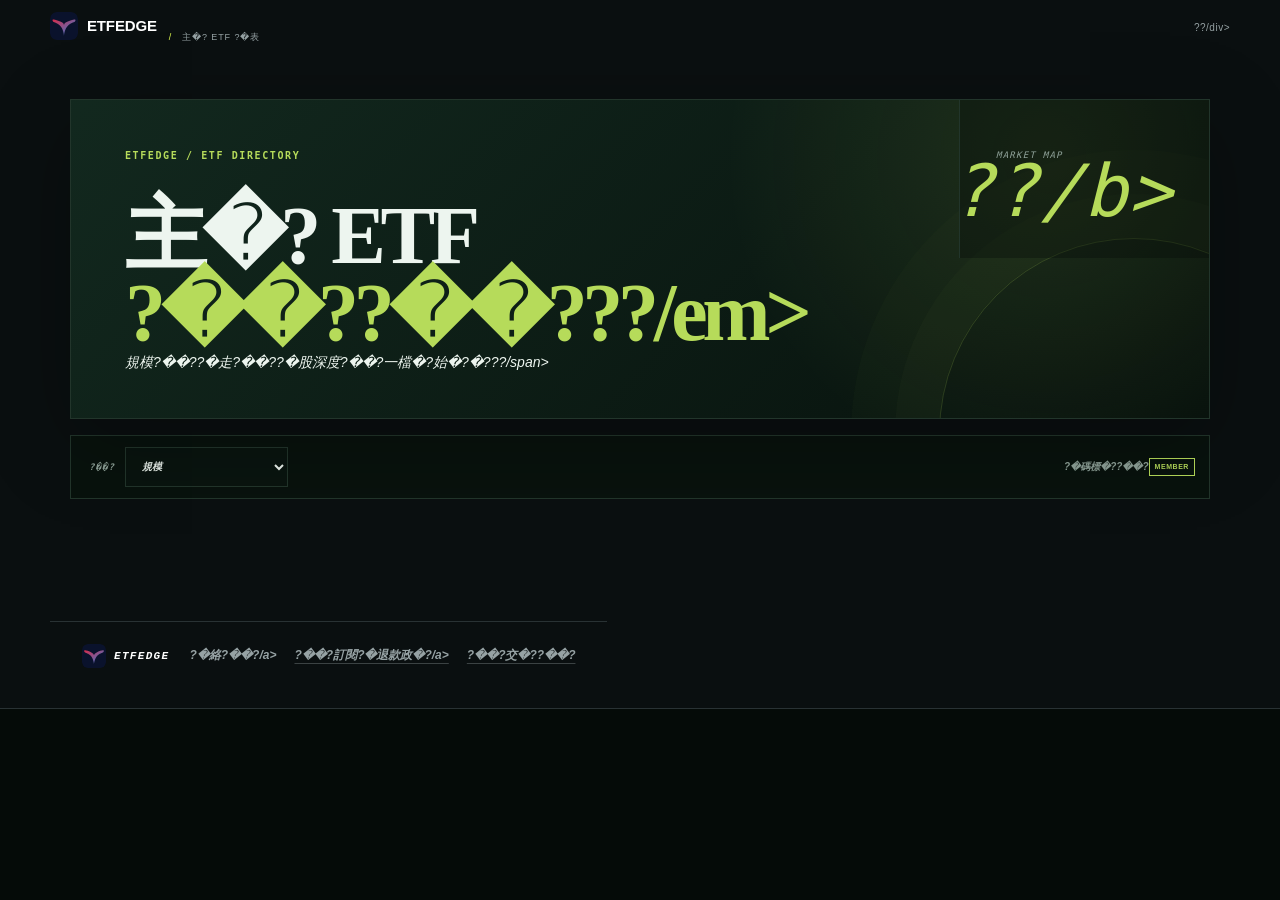
<file: extracted/preview/index.html>
<!DOCTYPE html><html lang="zh-Hant"> <head><meta charset="UTF-8"><meta name="viewport" content="width=device-width, initial-scale=1"><meta name="generator" content="etfedge-static-shell"><title>主�? ETF ?�表 · ETFedge</title><meta name="description" content="23 檔台??��?��? ETF ?�表，含規模?��??�走?�、�?減碼追蹤?��??�盤後更?�自 TWSE / TPEx ?�發行�??�露??><link rel="canonical" href="https://etfedge.xyz/preview/"><link rel="icon" href="/favicon.svg" type="image/svg+xml"><link rel="icon" href="/favicon-32x32.png" sizes="32x32" type="image/png"><link rel="icon" href="/favicon-16x16.png" sizes="16x16" type="image/png"><link rel="apple-touch-icon" sizes="180x180" href="/apple-touch-icon.png"><link rel="manifest" href="/manifest.json"><meta name="theme-color" content="#0a0f10"><meta name="robots" content="index,follow"><meta property="og:type" content="website"><meta property="og:title" content="主�? ETF ?�表 · ETFedge"><meta property="og:description" content="23 檔台??��??ETF 規模?�走?�、單檔�??�深度�?><meta property="og:url" content="https://etfedge.xyz/preview/"><meta property="og:locale" content="zh_TW"><meta property="og:image" content="https://etfedge.xyz/og-v2.png"><meta property="og:image:width" content="1200"><meta property="og:image:height" content="630"><meta name="twitter:card" content="summary_large_image"><meta name="twitter:title" content="主�? ETF ?�表 · ETFedge"><meta name="twitter:description" content="23 檔台??��??ETF 規模?�走?�、單檔�??�深度�?><meta name="twitter:image" content="https://etfedge.xyz/og-v2.png"><script type="application/ld+json">{
  "@context": "https://schema.org",
  "@graph": [
    {
      "@type": "Organization",
      "@id": "https://etfedge.xyz/#org",
      "name": "ETFedge",
      "url": "https://etfedge.xyz/",
      "logo": "https://etfedge.xyz/email-avatar.png",
      "sameAs": [
        "https://www.threads.com/@leimen_fire"
      ]
    },
    {
      "@type": "WebSite",
      "@id": "https://etfedge.xyz/#website",
      "url": "https://etfedge.xyz/",
      "name": "ETFedge",
      "inLanguage": "zh-Hant",
      "publisher": {
        "@id": "https://etfedge.xyz/#org"
      }
    },
    {
      "@type": "CollectionPage",
      "@id": "https://etfedge.xyz/preview/#webpage",
      "url": "https://etfedge.xyz/preview/",
      "name": "主�? ETF ?�表 · ETFedge",
      "description": "23 檔台??��?��? ETF ?�表，含規模?��??�走?�、�?減碼追蹤?��??�盤後更?�自 TWSE / TPEx ?�發行�??�露??,
      "inLanguage": "zh-Hant",
      "isPartOf": {
        "@id": "https://etfedge.xyz/#website"
      },
      "about": {
        "@id": "https://etfedge.xyz/#org"
      },
      "primaryImageOfPage": {
        "@type": "ImageObject",
        "url": "https://etfedge.xyz/og-v2.png"
      }
    },
    {
      "@type": "BreadcrumbList",
      "itemListElement": [
        {
          "@type": "ListItem",
          "position": 1,
          "name": "ETFedge",
          "item": "https://etfedge.xyz/"
        },
        {
          "@type": "ListItem",
          "position": 2,
          "name": "主�? ETF ?�表",
          "item": "https://etfedge.xyz/preview/"
        }
      ]
    }
  ]
}</script><link rel="preconnect" href="https://static.cloudflareinsights.com"><link rel="preload" href="../shared.css" as="style"><link rel="stylesheet" href="../shared.css"><style>:root {
  --dir-bg: #050b08;
  --dir-panel: #09140f;
  --dir-panel-hot: #0f1f18;
  --dir-line: #22352b;
  --dir-line-hot: #486554;
  --dir-ink: #edf5ef;
  --dir-muted: #8fa299;
  --dir-green: #b6db5a;
  --dir-mint: #69c894;
  --dir-red: #ef8e78;
  --dir-mono: "IBM Plex Mono", "SFMono-Regular", Consolas, monospace;
  --dir-serif: "Noto Serif TC", "Songti TC", Georgia, serif;
}

html {
  background: var(--dir-bg);
}

body {
  color: var(--dir-ink);
  background:
    linear-gradient(rgba(101, 147, 119, .065) 1px, transparent 1px),
    linear-gradient(90deg, rgba(101, 147, 119, .065) 1px, transparent 1px),
    var(--dir-bg);
  background-size: 72px 72px;
}

.directory-main,
.directory-main * {
  box-sizing: border-box;
}

.directory-main {
  width: min(1180px, calc(100% - 40px));
  margin: 0 auto;
  padding: 42px 0 70px;
}

.directory-hero {
  position: relative;
  display: grid;
  grid-template-columns: minmax(0, 1fr) 250px;
  min-height: 310px;
  overflow: hidden;
  border: 1px solid var(--dir-line);
  background:
    radial-gradient(circle at 86% 18%, rgba(182, 219, 90, .12), transparent 32%),
    linear-gradient(135deg, rgba(19, 43, 32, .9), rgba(7, 17, 12, .97));
  box-shadow: 0 24px 80px rgba(0, 0, 0, .28);
}

.directory-hero::after {
  position: absolute;
  right: -120px;
  bottom: -210px;
  width: 390px;
  height: 390px;
  border: 1px solid rgba(182, 219, 90, .18);
  border-radius: 50%;
  content: "";
  box-shadow:
    0 0 0 44px rgba(182, 219, 90, .024),
    0 0 0 88px rgba(182, 219, 90, .016);
}

.directory-hero-copy {
  position: relative;
  z-index: 1;
  padding: 48px 54px 44px;
}

.directory-hero p {
  margin: 0;
  color: var(--dir-green);
  font-family: var(--dir-mono);
  font-size: 10px;
  font-weight: 800;
  letter-spacing: .16em;
}

.directory-hero h1 {
  margin: 34px 0 0;
  font-family: var(--dir-serif);
  font-size: clamp(48px, 6.8vw, 82px);
  line-height: .93;
  letter-spacing: -.065em;
}

.directory-hero h1 em {
  color: var(--dir-green);
  font-style: normal;
}

.directory-hero-copy > div {
  display: flex;
  max-width: 640px;
  justify-content: space-between;
  gap: 20px;
  margin-top: 26px;
  color: var(--dir-muted);
  font-size: 11px;
}

.directory-hero-mark {
  position: relative;
  z-index: 1;
  display: flex;
  flex-direction: column;
  justify-content: space-between;
  padding: 48px 36px 38px;
  border-left: 1px solid var(--dir-line);
  background: rgba(4, 11, 8, .34);
  color: var(--dir-muted);
  font-family: var(--dir-mono);
  font-size: 9px;
  letter-spacing: .14em;
}

.directory-hero-mark b {
  align-self: flex-end;
  color: var(--dir-green);
  font-size: 72px;
  font-weight: 300;
  line-height: .8;
}

.controls {
  display: flex;
  min-height: 64px;
  align-items: center;
  gap: 10px;
  margin-top: 16px;
  padding: 10px 14px 10px 18px;
  border: 1px solid var(--dir-line);
  color: var(--dir-muted);
  background: rgba(8, 18, 13, .95);
  font-size: 10px;
}

.controls label {
  font-family: var(--dir-mono);
  font-size: 9px;
  font-weight: 800;
  letter-spacing: .12em;
}

.controls select {
  min-height: 40px;
  padding: 7px 34px 7px 12px;
  border: 1px solid var(--dir-line);
  border-radius: 0;
  color: var(--dir-ink);
  background: var(--dir-panel);
  font-family: var(--dir-mono);
  font-size: 10px;
  cursor: pointer;
}

.controls select:focus {
  outline: 1px solid var(--dir-green);
  border-color: var(--dir-green);
}

.observe-nav {
  display: inline-flex;
  align-items: center;
  margin-left: auto;
}

.observe-nav a {
  display: inline-flex;
  min-height: 40px;
  align-items: center;
  gap: 9px;
  padding: 0 13px;
  border: 1px solid var(--dir-line);
  color: var(--dir-ink);
  background: var(--dir-panel-hot);
  font-family: var(--dir-mono);
  font-size: 9px;
  font-weight: 800;
  text-decoration: none;
  transition: border-color .16s ease, color .16s ease, transform .16s ease;
}

.observe-nav a:hover {
  border-color: var(--dir-green);
  color: var(--dir-green);
  transform: translateY(-2px);
}

.observe-lock {
  padding: 2px 5px;
  border: 1px solid var(--dir-green);
  color: var(--dir-green);
  font-size: 7px;
  font-style: normal;
  letter-spacing: .08em;
}

.etf-list {
  display: grid;
  grid-template-columns: repeat(2, minmax(0, 1fr));
  border-right: 1px solid var(--dir-line);
  border-left: 1px solid var(--dir-line);
}

a.etf-row {
  position: relative;
  display: grid;
  grid-template-columns: 74px minmax(0, 1fr) 76px;
  grid-template-areas:
    "id name aum"
    "id spark date";
  min-width: 0;
  min-height: 118px;
  align-items: center;
  gap: 8px 12px;
  padding: 20px;
  border-right: 1px solid var(--dir-line);
  border-bottom: 1px solid var(--dir-line);
  color: inherit;
  background: rgba(7, 16, 12, .94);
  text-decoration: none;
  transition: background .16s ease, padding-left .16s ease;
}

a.etf-row:nth-child(even) {
  border-right: 0;
}

a.etf-row:hover {
  padding-left: 25px;
  background:
    linear-gradient(90deg, rgba(182, 219, 90, .105), rgba(182, 219, 90, .015)),
    var(--dir-panel);
}

a.etf-row::before {
  position: absolute;
  inset: 0 auto 0 0;
  width: 3px;
  background: transparent;
  content: "";
}

a.etf-row:hover::before {
  background: var(--dir-green);
}

.er-id {
  grid-area: id;
  display: flex;
  flex-direction: column;
  gap: 4px;
}

.er-code {
  color: var(--dir-green);
  font-family: var(--dir-mono);
  font-size: 14px;
  font-weight: 800;
}

.er-issuer {
  color: #6f8478;
  font-size: 9px;
  letter-spacing: .04em;
}

.er-name {
  grid-area: name;
  min-width: 0;
  overflow: hidden;
  color: var(--dir-ink);
  font-family: var(--dir-serif);
  font-size: 16px;
  font-weight: 700;
  text-overflow: ellipsis;
  white-space: nowrap;
}

.er-aum {
  grid-area: aum;
  color: var(--dir-mint);
  font-family: var(--dir-mono);
  text-align: right;
}

.er-aum-v {
  font-size: 13px;
  font-weight: 800;
}

.er-aum-u {
  margin-left: 2px;
  color: var(--dir-muted);
  font-size: 8px;
}

.er-spark {
  grid-area: spark;
  display: flex;
  min-width: 0;
  align-items: center;
  gap: 9px;
}

.er-spark-svg {
  min-width: 0;
}

.er-pct {
  font-family: var(--dir-mono);
  font-size: 9px;
  font-weight: 800;
  white-space: nowrap;
}

.er-pct.up { color: var(--dir-red); }
.er-pct.down { color: var(--dir-mint); }
.er-pct.flat { color: var(--dir-muted); }

svg.spark {
  display: block;
  width: 72px;
  height: 18px;
}

svg.spark polyline {
  fill: none;
  stroke-width: 1.3;
}

svg.spark.up polyline { stroke: var(--dir-red); }
svg.spark.down polyline { stroke: var(--dir-mint); }
svg.spark.flat polyline { stroke: var(--dir-muted); }

.er-date {
  grid-area: date;
  color: #6f8478;
  font-family: var(--dir-mono);
  font-size: 9px;
  text-align: right;
}

.empty {
  grid-column: 1 / -1;
  min-height: 180px;
  display: grid;
  place-items: center;
  border-bottom: 1px solid var(--dir-line);
  color: var(--dir-muted);
  font-size: 11px;
}

@media (max-width: 760px) {
  .directory-main {
    width: min(100% - 24px, 680px);
    padding-top: 18px;
  }

  .directory-hero {
    grid-template-columns: 1fr;
    min-height: 0;
  }

  .directory-hero-mark {
    display: none;
  }

  .directory-hero-copy {
    padding: 38px 34px 34px;
  }

  .etf-list {
    grid-template-columns: 1fr;
  }

  a.etf-row {
    border-right: 0;
  }
}

@media (max-width: 640px) {
  body {
    background-size: 44px 44px;
  }

  .directory-main {
    width: 100%;
    padding: 0 0 36px;
  }

  .directory-hero,
  .controls,
  .etf-list {
    border-right: 0;
    border-left: 0;
  }

  .directory-hero-copy {
    padding: 32px 20px 27px;
  }

  .directory-hero p {
    font-size: 9px;
  }

  .directory-hero h1 {
    margin-top: 24px;
    font-size: 43px;
  }

  .directory-hero-copy > div {
    display: grid;
    gap: 5px;
    margin-top: 20px;
  }

  .controls {
    flex-wrap: wrap;
    margin-top: 10px;
    padding: 12px;
  }

  .observe-nav {
    width: 100%;
    margin-left: 0;
  }

  .observe-nav a {
    width: 100%;
    justify-content: space-between;
  }

  a.etf-row {
    grid-template-columns: 66px minmax(0, 1fr) 68px;
    min-height: 96px;
    padding: 15px 13px;
  }

  a.etf-row:hover {
    padding-left: 13px;
  }

  .er-name {
    font-size: 14px;
  }

  .er-spark {
    gap: 6px;
  }

  svg.spark {
    width: 56px;
  }

  .er-date {
    display: none;
  }
}

@media (max-width: 380px) {
  a.etf-row {
    grid-template-columns: 58px minmax(0, 1fr) 62px;
    gap: 7px;
    padding: 14px 10px;
  }

  .er-code,
  .er-aum-v {
    font-size: 12px;
  }

  .er-name {
    font-size: 13px;
  }
}</style><script defer src="https://static.cloudflareinsights.com/beacon.min.js" data-cf-beacon='{"token": "YOUR_CLOUDFLARE_TOKEN"}'></script></head> <body>  <div class="mast"><div class="mast-l"><a class="mast-brand mast-brand--link" href="../"><img class="mast-brand__mark" src="/brand-mark.svg" alt="" width="28" height="28"><span class="mast-title">ETFEDGE</span></a><span class="mast-sub">主�? ETF ?�表</span></div><div class="mast-r" id="mast-stat">??/div></div> <main class="directory-main">
  <header class="directory-hero">
    <div class="directory-hero-copy">
      <p>ETFEDGE / ETF DIRECTORY</p>
      <h1>主�? ETF<br><em>?��??��???/em></h1>
      <div><span>規模?��??�走?��??�股深度</span><span>?��?一檔�?始�?�???/span></div>
    </div>
    <div class="directory-hero-mark" aria-hidden="true">
      <span>MARKET MAP</span>
      <b>??/b>
    </div>
  </header>

  <div class="controls">
    <label for="sort">?��?</label>
    <select id="sort">
      <option value="aum">規模</option>
      <option value="code">�??</option>
      <option value="listing">上�??��??????��?</option>
      <option value="price_chg">近�??��?漲�?</option>
    </select>
    <nav class="observe-nav" aria-label="觀察工??>
      <a href="../observe/target-buy-flow.html" data-member-only="true">?�碼標�??��? <i class="observe-lock">MEMBER</i></a>
    </nav>
  </div>

  <div class="etf-list" id="list"></div>
  <template id="etf-row-template">
    <a class="etf-row">
      <div class="er-id">
        <span class="er-code"></span>
        <span class="er-issuer"></span>
      </div>
      <span class="er-name"></span>
      <div class="er-aum">
        <span class="er-aum-v"></span><span class="er-aum-u">??/span>
      </div>
      <div class="er-spark">
        <span class="er-spark-svg"></span>
        <span class="er-pct"></span>
      </div>
      <span class="er-date"></span>
    </a>
  </template>
</main>  <footer class="public-disclosure-footer" data-policy-version="membership-2026-07-21.v1"> <div class="public-disclosure-footer__inner"> <a class="public-disclosure-footer__brand" href="/"> <img src="/brand-mark.svg" alt="" width="24" height="24"> <span>ETFedge</span> </a> <nav class="public-disclosure-footer__links" aria-label="訂閱?�客?��?�?> <a href="/contact/">?�絡?��?/a> <a href="/policies/refund/">?��?訂閱?�退款政�?/a> <a href="/policies/delivery/">?��?交�??��?</a> </nav> </div> </footer> <script src="/shared-preview-data.js"></script> <script type="module">const $ = id => document.getElementById(id);

// ?�?� date / format helpers ?�?�?�?�?�?�?�?�?�?�?�?�?�?�?�?�?�?�?�?�?�?�?�?�?�?�?�?�?�?�?�?�?�?�?�?�?�?�?�?�?�?�?�?�?�?�?�?�?�?�?�?�
const dateKey = d => d ? String(d).replaceAll('-', '').replaceAll('/', '') : '';
const fmt = d => {
  const k = dateKey(d);
  return k.length === 8 ? `${k.slice(0, 4)}-${k.slice(4, 6)}-${k.slice(6, 8)}` : '??;
};
const fmtAum = v => v == null ? '?? : (v >= 1000 ? v.toFixed(0) : v.toFixed(1));

// ?�?� page state / DOM anchors ?�?�?�?�?�?�?�?�?�?�?�?�?�?�?�?�?�?�?�?�?�?�?�?�?�?�?�?�?�?�?�?�?�?�?�?�?�?�?�?�?�?�?�?�?�?�?�?�?�
const list = $('list');
const mastStat = $('mast-stat');
const sortSel = $('sort');
const rowTemplate = $('etf-row-template');
const prefetchedDetails = new Set();
const supportedSorts = ['aum', 'code', 'listing', 'price_chg'];

let etfs = [];
let idx = null;

function getSortFromHash() {
  const rawSort = (location.hash || '#aum').slice(1);
  return supportedSorts.includes(rawSort) ? rawSort : 'aum';
}

function syncSortControl(sortKey) {
  if (sortSel.value !== sortKey) sortSel.value = sortKey;
}

// ?�?� data loading / masthead summary ?�?�?�?�?�?�?�?�?�?�?�?�?�?�?�?�?�?�?�?�?�?�?�?�?�?�?�?�?�?�?�?�?�?�?�?�?�?�?�?�?�?�
function renderMastSummary() {
  const totalAum = etfs.reduce((sum, etf) => sum + (etf.total_av_yi || 0), 0);
  mastStat.innerHTML = `<strong>${idx.n_etfs}</strong> ETFs &nbsp;·&nbsp; AUM <strong>${totalAum.toFixed(0)}</strong> ??&nbsp;·&nbsp; ${fmt(idx.as_of)}`;
}

async function loadAndRender() {
  if (etfs.length) return;

  idx = await fetch('./etfs.json').then(r => r.json());
  etfs = idx.etfs || [];

  renderMastSummary();
  applySort(getSortFromHash());
}

// ?�?� sparkline / price change helpers ?�?�?�?�?�?�?�?�?�?�?�?�?�?�?�?�?�?�?�?�?�?�?�?�?�?�?�?�?�?�?�?�?�?�?�?�?�?�?�?�?�
function parseDateKeyUTC(d) {
  const k = dateKey(d);
  if (k.length !== 8) return null;
  return new Date(Date.UTC(Number(k.slice(0, 4)), Number(k.slice(4, 6)) - 1, Number(k.slice(6, 8))));
}

function recentMonthSeries(etf) {
  const series = etf.price_series || [];
  if (series.length < 2) return series;

  const latestDate = parseDateKeyUTC(series[series.length - 1]?.d);
  if (!latestDate) return series;

  const anchorDate = new Date(latestDate);
  anchorDate.setUTCMonth(anchorDate.getUTCMonth() - 1);

  let anchorIdx = -1;
  for (let i = 0; i < series.length; i += 1) {
    const pointDate = parseDateKeyUTC(series[i]?.d);
    if (pointDate && pointDate <= anchorDate) anchorIdx = i;
  }

  return series.slice(Math.max(anchorIdx, 0));
}

function pricePct(etf) {
  const series = recentMonthSeries(etf);
  if (series.length < 2) return null;
  return (series[series.length - 1].c - series[0].c) / series[0].c * 100;
}

function pctClassName(pct) {
  if (pct == null) return 'flat';
  if (pct > 0.2) return 'up';
  if (pct < -0.2) return 'down';
  return 'flat';
}

function renderSpark(series) {
  if (!series || series.length < 2) return '';

  const vals = series.map(point => point.c);
  const w = 80;
  const h = 20;
  const pad = 2;
  const min = Math.min(...vals);
  const max = Math.max(...vals);
  const range = max - min || 1;
  const delta = (vals[vals.length - 1] - vals[0]) / vals[0] * 100;
  const cls = pctClassName(delta);
  const pts = vals.map((value, index) => {
    const x = pad + (index / (vals.length - 1)) * (w - 2 * pad);
    const y = pad + (1 - (value - min) / range) * (h - 2 * pad);
    return `${x.toFixed(1)},${y.toFixed(1)}`;
  }).join(' ');

  return `<svg class="spark ${cls}" viewBox="0 0 ${w} ${h}" preserveAspectRatio="none"><polyline points="${pts}"/></svg>`;
}

// ?�?� detail prefetch helper ?�?�?�?�?�?�?�?�?�?�?�?�?�?�?�?�?�?�?�?�?�?�?�?�?�?�?�?�?�?�?�?�?�?�?�?�?�?�?�?�?�?�?�?�?�?�?�?�?�?�?�
function prefetchDetail(href) {
  if (!href || prefetchedDetails.has(href)) return;

  prefetchedDetails.add(href);
  const link = document.createElement('link');
  link.rel = 'prefetch';
  link.href = href;
  link.as = 'document';
  document.head.appendChild(link);
}

// ?�?� row renderer ?�?�?�?�?�?�?�?�?�?�?�?�?�?�?�?�?�?�?�?�?�?�?�?�?�?�?�?�?�?�?�?�?�?�?�?�?�?�?�?�?�?�?�?�?�?�?�?�?�?�?�?�?�?�?�?�?�?�?�?�?�?�
function createRow(etf) {
  const monthSeries = recentMonthSeries(etf);
  const pct = pricePct(etf);
  const pctStr = pct == null ? '' : `${pct > 0 ? '+' : ''}${pct.toFixed(1)}%`;
  const pctCls = pctClassName(pct);
  const row = rowTemplate.content.firstElementChild.cloneNode(true);
  const href = `./etf.html?code=${etf.code}`;

  row.href = href;
  row.querySelector('.er-code').textContent = etf.code;
  row.querySelector('.er-issuer').textContent = etf.issuer || '';
  row.querySelector('.er-name').textContent = etf.name;
  row.querySelector('.er-aum-v').textContent = fmtAum(etf.total_av_yi);
  row.querySelector('.er-spark-svg').innerHTML = renderSpark(monthSeries);

  const pctEl = row.querySelector('.er-pct');
  pctEl.textContent = pctStr;
  pctEl.className = `er-pct ${pctCls}`;
  pctEl.hidden = !pctStr;

  row.querySelector('.er-date').textContent = fmt(etf.listing_date);
  row.addEventListener('pointerenter', () => prefetchDetail(href), { once: true });
  row.addEventListener('focus', () => prefetchDetail(href), { once: true });

  return row;
}

function render(sortKey) {
  const sorters = {
    aum: (a, b) => (b.total_av_yi || 0) - (a.total_av_yi || 0) || a.code.localeCompare(b.code),
    code: (a, b) => a.code.localeCompare(b.code),
    listing: (a, b) => dateKey(b.listing_date).localeCompare(dateKey(a.listing_date)) || a.code.localeCompare(b.code),
    price_chg: (a, b) => {
      const pa = pricePct(a);
      const pb = pricePct(b);
      if (pa == null && pb == null) return a.code.localeCompare(b.code);
      if (pa == null) return 1;
      if (pb == null) return -1;
      return pb - pa || a.code.localeCompare(b.code);
    },
  };
  const sorted = [...etfs].sort(sorters[sortKey] || sorters.aum);

  list.innerHTML = '';
  if (!sorted.length) {
    list.innerHTML = '<div class="empty">尚無資�?</div>';
    return;
  }

  for (const etf of sorted) list.appendChild(createRow(etf));
}

// ?�?� sort/hash controller boot ?�?�?�?�?�?�?�?�?�?�?�?�?�?�?�?�?�?�?�?�?�?�?�?�?�?�?�?�?�?�?�?�?�?�?�?�?�?�?�?�?�?�?�?�?�?�?�?�
function applySort(sortKey) {
  syncSortControl(sortKey);
  if (!etfs.length) return;
  render(sortKey);
}

syncSortControl(getSortFromHash());
sortSel.addEventListener('change', () => {
  location.hash = sortSel.value;
  applySort(sortSel.value);
});
window.addEventListener('hashchange', () => {
  applySort(getSortFromHash());
});

// ?�?� page boot ?�?�?�?�?�?�?�?�?�?�?�?�?�?�?�?�?�?�?�?�?�?�?�?�?�?�?�?�?�?�?�?�?�?�?�?�?�?�?�?�?�?�?�?�?�?�?�?�?�?�?�?�?�?�?�?�?�?�?�?�?�?�?�?�?�
window.addEventListener('pageshow', loadAndRender);</script> <script src="/shared-refresh.js?v=20260531-cache-swr"></script> <script type="module" src="https://static.cloudflareinsights.com/beacon.min.js/v4513226cdae34746b4dedf0b4dfa099e1781791509496" integrity="sha512-ZE9pZaUXND66v380QUtch/5sE9tPFh2zg45pR2PB0CVkCtOREv2AJKkSidISWkysEuQ0EH8faUU5du78bx87UQ==" data-cf-beacon='{"version":"2024.11.0","token":"YOUR_CLOUDFLARE_TOKEN","r":1}' crossorigin="anonymous"></script>
</body> </html>
</file>
<file: extracted/shared.css>
/* shared.css — site-wide tokens + masthead.
   唯一的 :root palette 來源：頁面層 CSS 一律 var(--*)，不得自帶色票。
   全站單一 dark palette：surface = --night / --night-panel / --night-lift，
   text = #fff（primary）/ --haze（secondary）/ --fog（tertiary），
   rule = --night-rule（hairline）/ --night-rule-strong（可辨識邊界，≥3:1）。 */
:root {
  color-scheme: dark;
  --night: #0a0f10;
  --night-panel: #111719;
  --night-rule: #293234;
  --signal: #e4ff4f;
  --fog: #96a2a4;
  --font-display: "Arial Narrow", "PingFang TC", "Noto Sans TC", sans-serif;
  --font-body: "PingFang TC", "Noto Sans TC", sans-serif;
  --font-mono: "SFMono-Regular", Consolas, "Liberation Mono", monospace;
  --radius-sm: 8px;
  --radius-md: 14px;
  --radius-lg: 22px;
  --shadow-soft: 0 10px 30px rgba(0, 0, 0, .45);
  --content-wide: 1180px;
  /* surfaces — 三階：night（頁面底）< night-panel（卡片）< night-lift（卡片內的再抬升）*/
  --night-lift: #182124;
  /* rules — hairline 用 --night-rule；需要 3:1 可辨識邊界（button/input/active）用 --night-rule-strong */
  --night-rule-strong: #5a6a6d;
  /* secondary text — 介於 #fff（primary）與 --fog（tertiary）之間 */
  --haze: #ccd5d6;
  /* market up/down + generic accents（台股慣例：漲紅、跌綠；色值為 dark-surface 調校版）*/
  --up:       #ef8e78;
  --down:     #69c894;
  --accent:   #69c894;
  --accent-dn:#ef8e78;
  --info:     #69b4c4;
  /* trade-event scale（ETF detail 事件標記） */
  --entry:       #69c894;
  --add:         #ef8e78;
  --add-ink:     #ef8e78;
  --reduce:      #69c894;
  --reduce-soft: #4b8d75;
  --exit:        #a7b3ac;
  --exit-deep:   #d2dbd5;
  --peak:        #c6a4e8;
  --slate:       #b5c1ba;
  --price-line:  #d7b96e;
  /* highlight gold scale（NEW 標籤等） */
  --gold:      #f2b705;
  --gold-soft: #e0b84a;
  --gold-deep: #d7b96e;
}
*, *::before, *::after { box-sizing: border-box; margin: 0; padding: 0; }
body {
  font-family: var(--font-body);
  background: var(--night);
  color: #fff;
  font-size: 14px;
  line-height: 1.65;
}
a { color: inherit; }
button, select, input, textarea { font: inherit; }
button, a, select { -webkit-tap-highlight-color: transparent; }
:focus-visible { outline: 3px solid color-mix(in srgb, var(--info) 35%, transparent); outline-offset: 2px; }

/* ── masthead ── */
.mast {
  background: var(--night);
  min-height: 58px;
  padding: 12px max(18px, calc((100vw - var(--content-wide)) / 2));
  display: flex;
  justify-content: space-between;
  align-items: center;
  gap: 12px;
  flex-wrap: wrap;
  border-bottom: 1px solid var(--night-rule);
}
.mast-l { display: flex; align-items: baseline; gap: 12px; min-width: 0; }
.mast-brand {
  display: inline-flex; align-items: center; gap: 9px; min-width: 0;
}
.mast-brand--link { color: inherit; text-decoration: none; }
.mast-brand__mark {
  display: block; width: 28px; height: 28px; border-radius: 7px; flex: 0 0 auto;
}
.mast-brand--link:hover .mast-title { color: var(--up); }
.mast-back {
  font-size: 11px; letter-spacing: 0.06em;
  color: var(--fog); text-decoration: none;
  flex-shrink: 0;
}
.mast-back:hover { color: #fff; }
.mast-title {
  font-family: var(--font-display); font-size: 15px; font-weight: 800;
  letter-spacing: -0.01em; color: #fff;
}
.mast-title:hover { color: var(--up); }
a.mast-title { text-decoration: none; }
.mast-sub {
  font-size: 9px;
  color: var(--fog);
  letter-spacing: 0.1em;
  text-transform: uppercase;
}
.mast-sub::before { content: "/"; margin-right: 10px; color: var(--signal); }
.mast-code {
  font-size: 13px; font-weight: 700;
  letter-spacing: 0.06em; color: var(--up);
  flex-shrink: 0;
}
.mast-r {
  font-size: 10px; color: var(--fog);
  letter-spacing: 0.05em; text-align: right; flex-shrink: 0;
  display: flex; align-items: baseline; justify-content: flex-end;
  gap: 8px; flex-wrap: wrap;
}
.mast-r strong { color: var(--up); font-weight: 600; }

/* ── shared traffic pulse ── */
.etf-mast-r {
  display: flex; align-items: baseline; justify-content: flex-end;
  gap: 8px; flex-wrap: wrap;
}
.site-pulse {
  display: inline-flex;
  align-items: baseline;
  gap: 8px;
  max-width: 100%;
  color: var(--fog);
  white-space: nowrap;
}
.site-pulse::before {
  content: "";
  width: 1px;
  height: 12px;
  background: rgba(255,255,255,0.16);
  align-self: center;
}
.site-pulse-state {
  display: inline-flex;
  align-items: center;
  gap: 4px;
  font-size: 8px;
  letter-spacing: 0.12em;
  text-transform: uppercase;
  color: var(--accent);
}
.site-pulse-state::before {
  content: "";
  width: 5px;
  height: 5px;
  border-radius: 50%;
  background: var(--accent);
  box-shadow: 0 0 0 0 rgba(105,200,148,0.42);
  animation: site-pulse-dot 1.8s ease-out infinite;
}
.site-pulse-metric {
  display: inline-flex;
  align-items: baseline;
  gap: 3px;
}
.site-pulse-label {
  font-size: 8px;
  color: var(--fog);
  letter-spacing: 0.08em;
}
.site-pulse-value {
  font-size: 10px;
  line-height: 1;
  font-weight: 700;
  letter-spacing: -0.02em;
  color: #fff;
}
.site-pulse-active { color: var(--up); }
.site-pulse-updated {
  font-size: 8px;
  color: var(--fog);
  letter-spacing: 0.06em;
}
@keyframes site-pulse-dot {
  0% { box-shadow: 0 0 0 0 rgba(105,200,148,0.42); }
  70% { box-shadow: 0 0 0 8px rgba(105,200,148,0); }
  100% { box-shadow: 0 0 0 0 rgba(105,200,148,0); }
}

/* ── shared tab bar ── */
.tabs {
  display: flex; gap: 6px;
  border-bottom: 0;
  overflow-x: auto; padding: 8px;
  background: var(--night-panel);
  border-radius: var(--radius-md);
}
.tabs::-webkit-scrollbar { height: 0; }
.tabs button, .tabs .tab {
  flex: 0 0 auto;
  background: transparent; border: none;
  min-height: 40px;
  padding: 8px 15px;
  font-family: inherit; font-size: 12px; letter-spacing: 0.02em;
  color: var(--fog); cursor: pointer; white-space: nowrap;
  border: 1px solid transparent;
  border-radius: var(--radius-sm);
  transition: color .16s, background .16s, border-color .16s;
}
.tabs button:hover, .tabs .tab:hover { color: var(--haze); }
.tabs button.active, .tabs .tab.active {
  color: #fff; border-color: var(--night-rule-strong); background: var(--night-lift); font-weight: 700;
  box-shadow: 0 2px 8px rgba(0,0,0,.35);
}
.tabs button .count, .tabs .tab .count {
  color: var(--fog); font-weight: 400; margin-left: 5px; font-size: 10px;
}

/* ── shared note / footer ── */
.note {
  margin-top: 16px; padding: 10px 12px;
  border: 1px dashed var(--night-rule);
  font-size: 11px; color: var(--fog); background: var(--night-panel);
}
.site-footer {
  margin-top: 24px; padding-top: 10px;
  border-top: 1px solid var(--night-rule);
  font-size: 10px; color: var(--fog);
}
.public-disclosure-footer {
  width: 100%; margin-top: 40px;
  border-top: 1px solid var(--night-rule);
  background: var(--night); color: var(--fog);
}
.public-disclosure-footer__inner {
  display: flex; align-items: center; justify-content: space-between; gap: 20px;
  width: min(100%, 1240px); margin: 0 auto; padding: 22px 32px 28px;
}
.public-disclosure-footer__brand {
  display: inline-flex; align-items: center; gap: 8px;
  color: #fff; font-family: var(--font-mono); font-size: 11px;
  font-weight: 700; letter-spacing: .12em; text-decoration: none; text-transform: uppercase;
}
.public-disclosure-footer__brand img { display: block; border-radius: 6px; }
.public-disclosure-footer__links {
  display: flex; flex-wrap: wrap; justify-content: flex-end; gap: 10px 18px; font-size: 12px;
}
.public-disclosure-footer__links a {
  color: inherit; text-decoration: underline;
  text-decoration-color: color-mix(in srgb, currentColor 35%, transparent); text-underline-offset: 4px;
}
.public-disclosure-footer__links a:hover { color: #fff; }

@media print {
  .public-disclosure-footer { margin-top: 24px; background: #fff; color: #333; }
}

@media (max-width: 640px) {
  body { font-size: 12px; }
  .mast {
    padding: 8px 12px;
    flex-wrap: wrap;
    gap: 6px 10px;
    align-items: flex-start;
  }
  .mast-l { gap: 8px; min-width: 0; flex: 1 1 auto; }
  .mast-brand { gap: 7px; }
  .mast-brand__mark { width: 24px; height: 24px; border-radius: 6px; }
  .mast-name { display: none; }
  .mast-title { font-size: 12px; letter-spacing: 0.05em; }
  .mast-back  { font-size: 10px; }
  .mast-r {
    font-size: 9px;
    text-align: right;
    flex: 0 0 100%;
    min-width: 0;
    justify-content: flex-start;
    margin-top: 2px;
    opacity: 0.85;
  }
  .etf-mast-r {
    flex: 0 0 100%;
    min-width: 0;
    text-align: left;
    margin-top: 2px;
  }
  .site-pulse {
    flex: 0 1 auto;
    gap: 4px;
    min-width: 0;
  }
  .site-pulse::before,
  .site-pulse-state,
  .site-pulse-secondary,
  .site-pulse-updated {
    display: none;
  }
  .etf-mast-r .site-pulse {
    flex: 1 0 100%;
    margin-left: 0;
  }
  .mast-r .site-pulse {
    margin-left: 0;
  }
  .bar .site-pulse {
    flex: 1 0 100%;
    margin-left: 0;
    justify-content: flex-start;
    padding-top: 2px;
  }
  .site-pulse-label { font-size: 8px; letter-spacing: 0.02em; }
  .site-pulse-value { font-size: 10px; }
  .tabs { padding-top: 8px; }
  .tabs button, .tabs .tab { padding: 6px 10px; font-size: 11px; }
  .tabs button .count, .tabs .tab .count { display: none; }
  .note { font-size: 10px; padding: 8px 10px; }
  .public-disclosure-footer { margin-top: 28px; }
  .public-disclosure-footer__inner { display: grid; gap: 14px; padding: 18px 14px 24px; }
  .public-disclosure-footer__links { display: grid; justify-content: stretch; gap: 10px; font-size: 12px; }
  .public-disclosure-footer__links a { min-height: 24px; }
}

@media (max-width: 380px) {
  .mast { padding: 7px 10px; }
  .mast-title { font-size: 11px; }
  .site-pulse-label { font-size: 7px; }
  .site-pulse-value { font-size: 9px; }
  .tabs button, .tabs .tab { padding: 5px 8px; font-size: 10px; }
}
</file>
